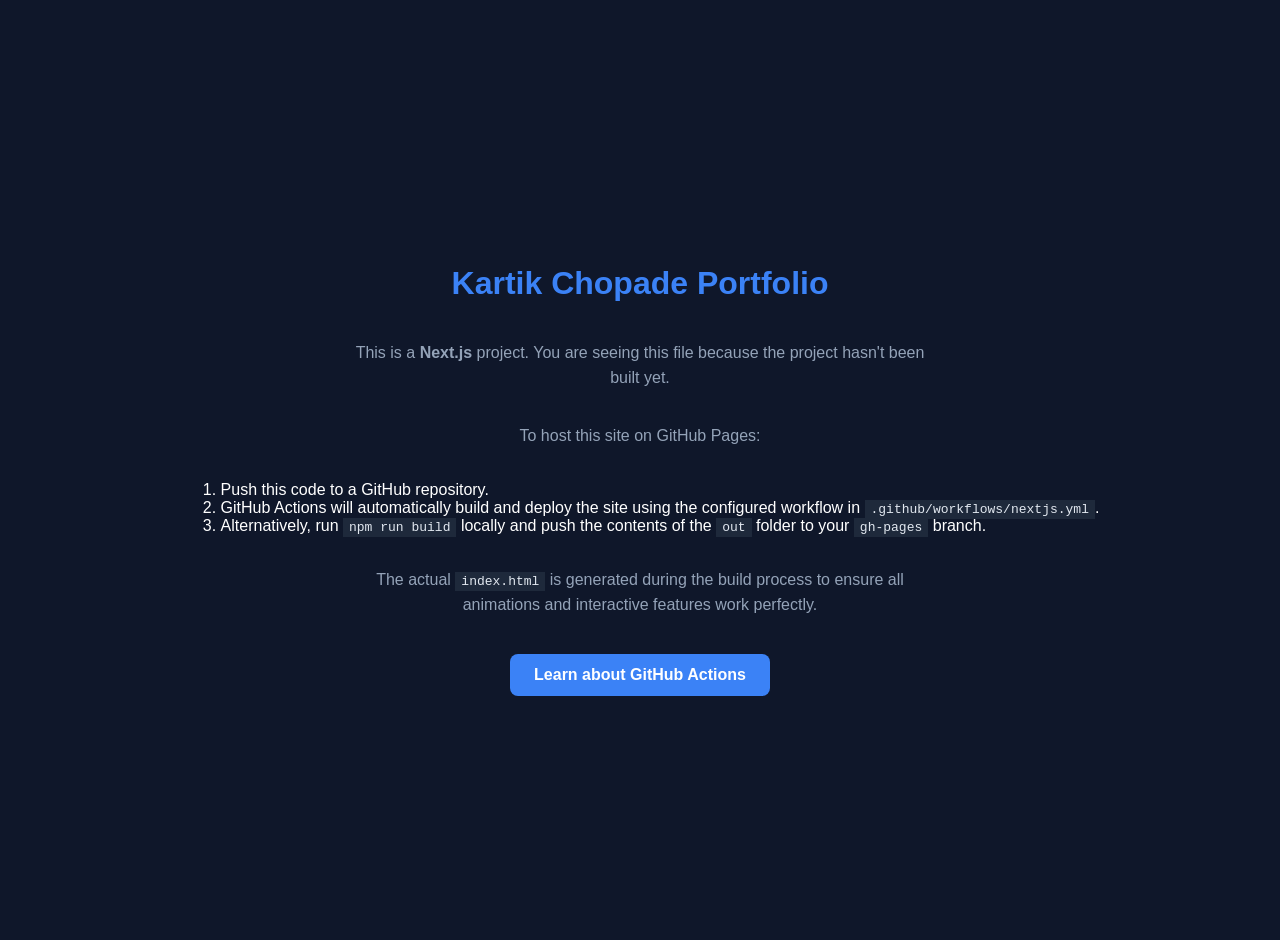
<file: index.html>
<!DOCTYPE html>
<html lang="en">
<head>
    <meta charset="UTF-8">
    <meta name="viewport" content="width=device-width, initial-scale=1.0">
    <title>Kartik Chopade Portfolio - Deployment Guide</title>
    <style>
        body { font-family: sans-serif; display: flex; flex-direction: column; align-items: center; justify-content: center; height: 100vh; margin: 0; background-color: #0f172a; color: white; text-align: center; padding: 20px; }
        h1 { color: #3b82f6; }
        p { max-width: 600px; line-height: 1.6; color: #94a3b8; }
        code { background: #1e293b; padding: 2px 6px; rounded: 4px; color: #e2e8f0; }
        .btn { display: inline-block; margin-top: 20px; padding: 12px 24px; background: #3b82f6; color: white; text-decoration: none; border-radius: 8px; font-weight: bold; }
    </style>
</head>
<body>
    <h1>Kartik Chopade Portfolio</h1>
    <p>This is a <strong>Next.js</strong> project. You are seeing this file because the project hasn't been built yet.</p>
    <p>To host this site on GitHub Pages:</p>
    <ol style="text-align: left; display: inline-block;">
        <li>Push this code to a GitHub repository.</li>
        <li>GitHub Actions will automatically build and deploy the site using the configured workflow in <code>.github/workflows/nextjs.yml</code>.</li>
        <li>Alternatively, run <code>npm run build</code> locally and push the contents of the <code>out</code> folder to your <code>gh-pages</code> branch.</li>
    </ol>
    <p>The actual <code>index.html</code> is generated during the build process to ensure all animations and interactive features work perfectly.</p>
    <a href="https://github.com/features/actions" class="btn">Learn about GitHub Actions</a>
</body>
</html>
</file>
